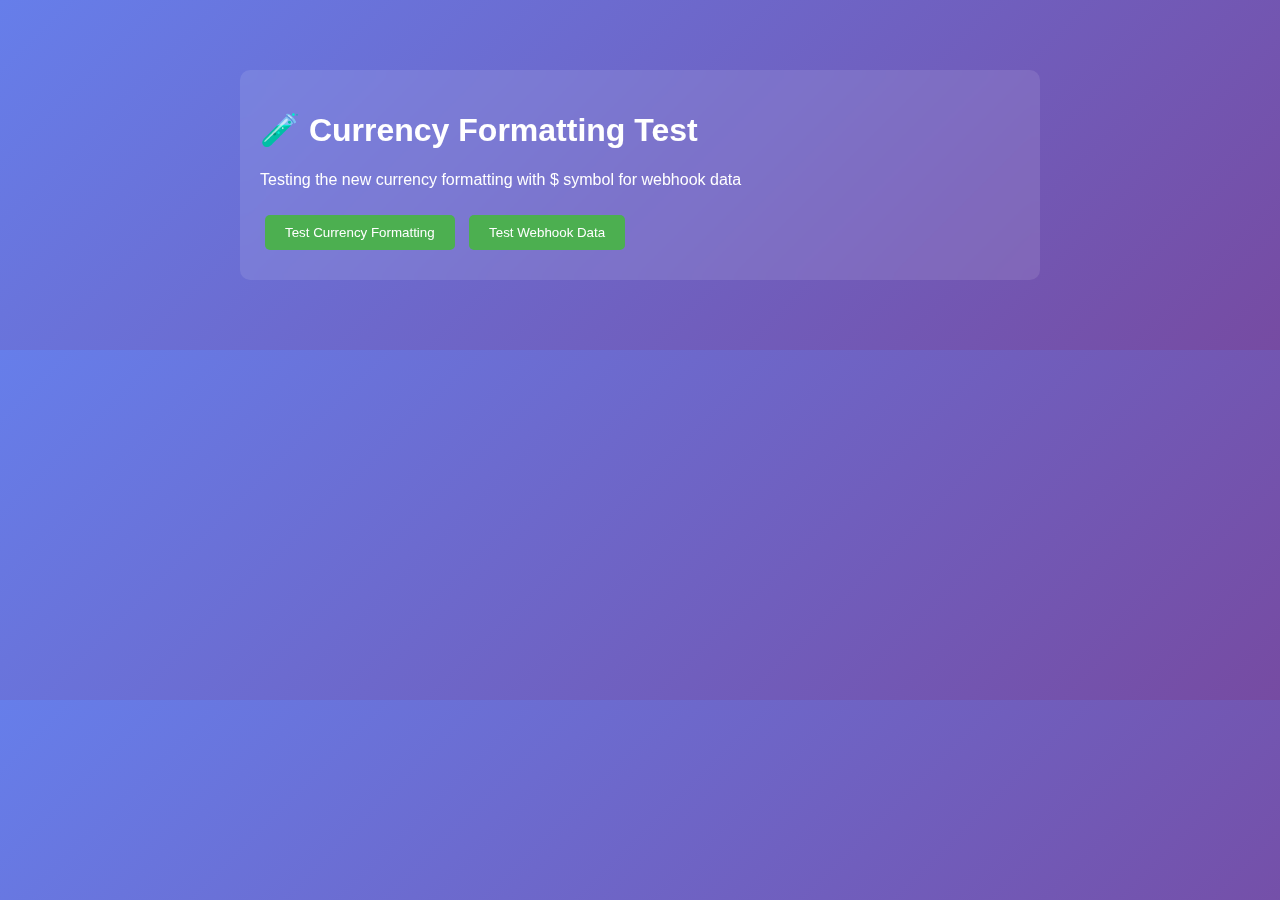
<file: test-currency-formatting.html>
<!DOCTYPE html>
<html lang="en">
<head>
    <meta charset="UTF-8">
    <meta name="viewport" content="width=device-width, initial-scale=1.0">
    <title>Currency Formatting Test</title>
    <style>
        body {
            font-family: Arial, sans-serif;
            max-width: 800px;
            margin: 50px auto;
            padding: 20px;
            background: linear-gradient(135deg, #667eea 0%, #764ba2 100%);
            color: white;
        }
        .test-container {
            background: rgba(255, 255, 255, 0.1);
            padding: 20px;
            border-radius: 10px;
            backdrop-filter: blur(10px);
        }
        .test-result {
            background: rgba(0, 0, 0, 0.2);
            padding: 10px;
            margin: 10px 0;
            border-radius: 5px;
            font-family: monospace;
        }
        button {
            background: #4CAF50;
            color: white;
            padding: 10px 20px;
            border: none;
            border-radius: 5px;
            cursor: pointer;
            margin: 10px 5px;
        }
        button:hover {
            background: #45a049;
        }
    </style>
</head>
<body>
    <div class="test-container">
        <h1>🧪 Currency Formatting Test</h1>
        <p>Testing the new currency formatting with $ symbol for webhook data</p>
        
        <button onclick="testFormatting()">Test Currency Formatting</button>
        <button onclick="testWebhookData()">Test Webhook Data</button>
        
        <div id="results"></div>
    </div>

    <script src="js/calculator.js"></script>
    <script>
        function testFormatting() {
            const results = document.getElementById('results');
            results.innerHTML = '<h3>Currency Formatting Test Results:</h3>';
            
            // Test different amounts
            const testAmounts = [0, 100, 1000.50, 25000.99, 0.01, 999999.99];
            
            testAmounts.forEach(amount => {
                const formatted = calculator.formatCurrencyForWebhook(amount);
                const display = calculator.formatCurrency(amount);
                
                results.innerHTML += `
                    <div class="test-result">
                        <strong>Amount:</strong> ${amount}<br>
                        <strong>Display Format:</strong> ${display}<br>
                        <strong>Webhook Format:</strong> ${formatted}
                    </div>
                `;
            });
        }
        
        function testWebhookData() {
            const results = document.getElementById('results');
            results.innerHTML = '<h3>Webhook Data Test Results:</h3>';
            
            // Set some test data
            calculator.updateFormData('car_price', '25000');
            calculator.updateFormData('tradein_price', '5000');
            calculator.updateFormData('deposit_price', '2000');
            calculator.updateFormData('down_payment', '3000');
            calculator.updateFormData('docfee_amount', '499');
            calculator.updateFormData('lo_jack_amount', '299');
            calculator.updateFormData('accessories_amount_extra_1', '500');
            calculator.updateFormData('services_amount_extra_1', '200');
            
            // Get webhook data
            const webhookData = calculator.getFormDataForWebhook();
            
            // Display formatted data
            const monetaryFields = [
                'car_price', 'tradein_price', 'deposit_price', 'down_payment',
                'docfee_amount', 'lo_jack_amount', 'accessories_amount_extra_1',
                'services_amount_extra_1', 'trade_diff', 'duenow_price',
                'carPrice', 'tradeInValue', 'depositAmount', 'downPayment',
                'docFee', 'loJackFee', 'totalAccessories', 'totalService',
                'subtotal', 'amountDue', 'monthlyPayment'
            ];
            
            results.innerHTML += '<div class="test-result"><strong>Monetary Fields with $ Symbol:</strong></div>';
            
            monetaryFields.forEach(field => {
                if (webhookData[field] !== undefined) {
                    results.innerHTML += `
                        <div class="test-result">
                            <strong>${field}:</strong> ${webhookData[field]}
                        </div>
                    `;
                }
            });
            
            // Show raw data for comparison
            results.innerHTML += '<div class="test-result"><strong>Raw Webhook Data (first 10 fields):</strong></div>';
            const rawData = Object.entries(webhookData).slice(0, 10);
            rawData.forEach(([key, value]) => {
                results.innerHTML += `
                    <div class="test-result">
                        <strong>${key}:</strong> ${value}
                    </div>
                `;
            });
        }
    </script>
</body>
</html>
</file>
